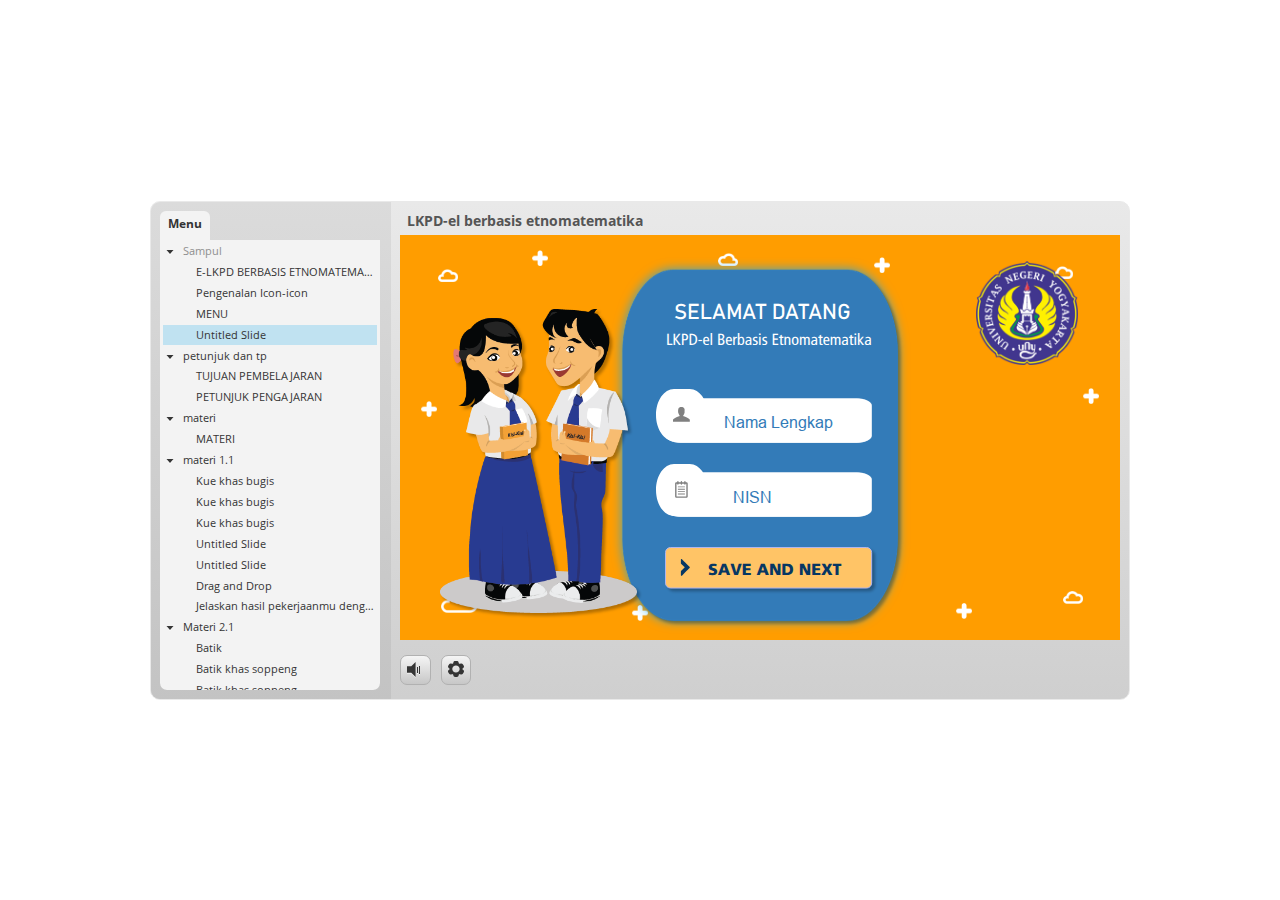
<file: index.html>
<!DOCTYPE html>
<html lang="en-US">
<head>
  <meta charset="utf-8">
  <!-- Created using Storyline 3 - http://www.articulate.com  -->
  <!-- version: 3.12.24693.0 -->
  <title>LKPD-el berbasis etnomatematika </title>
  <meta http-equiv="x-ua-compatible" content="IE=edge" />
  <meta name="viewport" content="width=device-width, initial-scale=1.0, user-scalable=no, shrink-to-fit=no, minimal-ui" />
  <meta name="apple-mobile-web-app-capable" content="yes" />
  <style>
    html, body { height: 100%; padding: 0; margin: 0 }
    #app { height: 100%; width: 100%; }
  </style>
  
  <script>window.THREE = { };</script>
</head>
<body style="background: #FFFFFF" class="cs-HTML theme-classic">
  <!-- 360 -->
  <script>!function(e){function n(e,i){return e.test(i)}function i(e){var i=e||navigator.userAgent,o=i.split("[FBAN");if(void 0!==o[1]&&(i=o[0]),this.apple={phone:n(t,i),ipod:n(d,i),tablet:!n(t,i)&&n(s,i),device:n(t,i)||n(d,i)||n(s,i)},this.amazon={phone:n(h,i),tablet:!n(h,i)&&n(a,i),device:n(h,i)||n(a,i)},this.android={phone:n(h,i)||n(b,i),tablet:!n(h,i)&&!n(b,i)&&(n(a,i)||n(r,i)),device:n(h,i)||n(a,i)||n(b,i)||n(r,i)},this.windows={phone:n(l,i),tablet:n(p,i),device:n(l,i)||n(p,i)},this.other={blackberry:n(f,i),blackberry10:n(u,i),opera:n(c,i),firefox:n(A,i),chrome:n(w,i),device:n(f,i)||n(u,i)||n(c,i)||n(A,i)||n(w,i)},this.seven_inch=n(v,i),this.any=this.apple.device||this.android.device||this.windows.device||this.other.device||this.seven_inch,this.phone=this.apple.phone||this.android.phone||this.windows.phone,this.tablet=this.apple.tablet||this.android.tablet||this.windows.tablet,"undefined"==typeof window)return this}function o(){var e=new i;return e.Class=i,e}var t=/iPhone/i,d=/iPod/i,s=/iPad/i,b=/(?=.*\bAndroid\b)(?=.*\bMobile\b)/i,r=/Android/i,h=/(?=.*\bAndroid\b)(?=.*\bSD4930UR\b)/i,a=/(?=.*\bAndroid\b)(?=.*\b(?:KFOT|KFTT|KFJWI|KFJWA|KFSOWI|KFTHWI|KFTHWA|KFAPWI|KFAPWA|KFARWI|KFASWI|KFSAWI|KFSAWA)\b)/i,l=/IEMobile/i,p=/(?=.*\bWindows\b)(?=.*\bARM\b)/i,f=/BlackBerry/i,u=/BB10/i,c=/Opera Mini/i,w=/(CriOS|Chrome)(?=.*\bMobile\b)/i,A=/(?=.*\bFirefox\b)(?=.*\bMobile\b)/i,v=new RegExp("(?:Nexus 7|BNTV250|Kindle Fire|Silk|GT-P1000)","i");"undefined"!=typeof module&&module.exports&&"undefined"==typeof window?module.exports=i:"undefined"!=typeof module&&module.exports&&"undefined"!=typeof window?module.exports=o():"function"==typeof define&&define.amd?define("isMobile",[],e.isMobile=o()):e.isMobile=o()}(this);
    window.isMobile.apple.tablet = window.isMobile.apple.tablet ||
      (navigator.platform === 'MacIntel' && navigator.maxTouchPoints > 1);
    window.isMobile.apple.device = window.isMobile.apple.device || window.isMobile.apple.tablet;
    window.isMobile.tablet = window.isMobile.tablet || window.isMobile.apple.tablet;
    window.isMobile.any = window.isMobile.any || window.isMobile.apple.tablet;
  </script>

  <div id="focus-sink" aria-hidden="true" tabIndex="-1"></div>

  <div id="preso"></div>
  <script>
    window.DS = {};
    window.globals = {
      DATA_PATH_BASE: '',
      HAS_FRAME: true,
      HAS_SLIDE: true,

      lmsPresent: false,
      tinCanPresent: false,
      cmi5Present: false,
      aoSupport: false,
      scale: 'noscale',
      captureRc: false,
      browserSize: 'optimal',
      bgColor: '#FFFFFF',
      features: 'AccessibleText,SettingsControl,TextStyleHyperlinks',
      themeName: 'classic',
      preloaderColor: '#FFFFFF',
      suppressAnalytics: false,
      productChannel: 'perpetual',
      publishSource: 'storyline',
      aid: '',
      cid: 'e9ac6674-9624-475e-a172-b66e8c0c189f',
      playerVersion: '3.12.24693.0',
      maxIosVideoElements: 5,

      
      parseParams: function(qs) {
        if (window.globals.parsedParams != null) {
          return window.globals.parsedParams;
        }
        qs = (qs || window.location.search.substr(1)).split('+').join(' ');
        var params = {},
            tokens,
            re = /[?&]?([^=]+)=([^&]*)/g;

        while (tokens = re.exec(qs)) {
          params[decodeURIComponent(tokens[1]).trim()] =
            decodeURIComponent(tokens[2]).trim();
        }
        window.globals.parsedParams = params;
        return params;
      }

    };

    (function() {

      var classTypes = [ 'desktop', 'mobile', 'phone', 'tablet' ];

      var addDeviceClasses = function(prefix, testObj) {
        var curr, i;
        for (i = 0; i < classTypes.length; i++) {
          curr = classTypes[i];
          if (testObj[curr]) {
            document.body.classList.add(prefix + curr);
          }
        }
      };

      var params = window.globals.parseParams(),
          isDevicePreview = params.devicepreview === '1',
          isPhoneOverride = params.deviceType === 'phone' || (isDevicePreview && params.phone == '1'),
          isTabletOverride = (params.deviceType === 'tablet' || isDevicePreview) && !isPhoneOverride,
          isMobileOverride = isPhoneOverride || isTabletOverride;

      var deviceView = {
        desktop: !window.isMobile.any && !isMobileOverride,
        mobile: window.isMobile.any || isMobileOverride,
        phone: isPhoneOverride || (window.isMobile.phone && !isTabletOverride),
        tablet: isTabletOverride || window.isMobile.tablet
      };

      window.globals.deviceView = deviceView;
      window.isMobile.desktop = !window.isMobile.any;
      window.isMobile.mobile = window.isMobile.any;

      addDeviceClasses('view-', deviceView);

    })();
  </script>
  
  <script src='story_content/user.js' type=text/javascript></script>
  <div class="slide-loader"></div>

  <script type="text/javascript">
    if (window.globals.deviceView.isMobile) { var doc = document, loader = doc.body.querySelector('.slide-loader'); [ 1, 2, 3 ].forEach(function(n) { var d = doc.createElement('div'); d.style.backgroundColor = window.globals.preloaderColor; d.classList.add('mobile-loader-dot'); d.classList.add('dot' + n); loader.appendChild(d); }); }
  </script>

  <div class="mobile-load-title-overlay" style="display: none">
    <div class="mobile-load-title">LKPD-el berbasis etnomatematika </div>
  </div>

  <div class="mobile-chrome-warning"></div>

  <script>
    
    if (window.autoSpider && window.vInterfaceObject) {
      document.querySelector('.mobile-load-title-overlay').style.display = 'none';
    }
  </script>

  

  <link rel="stylesheet" href="html5/data/css/output.min.css" data-noprefix />
</body>
<script src="html5/lib/scripts/bootstrapper.min.js"></script>
</html>
</file>
